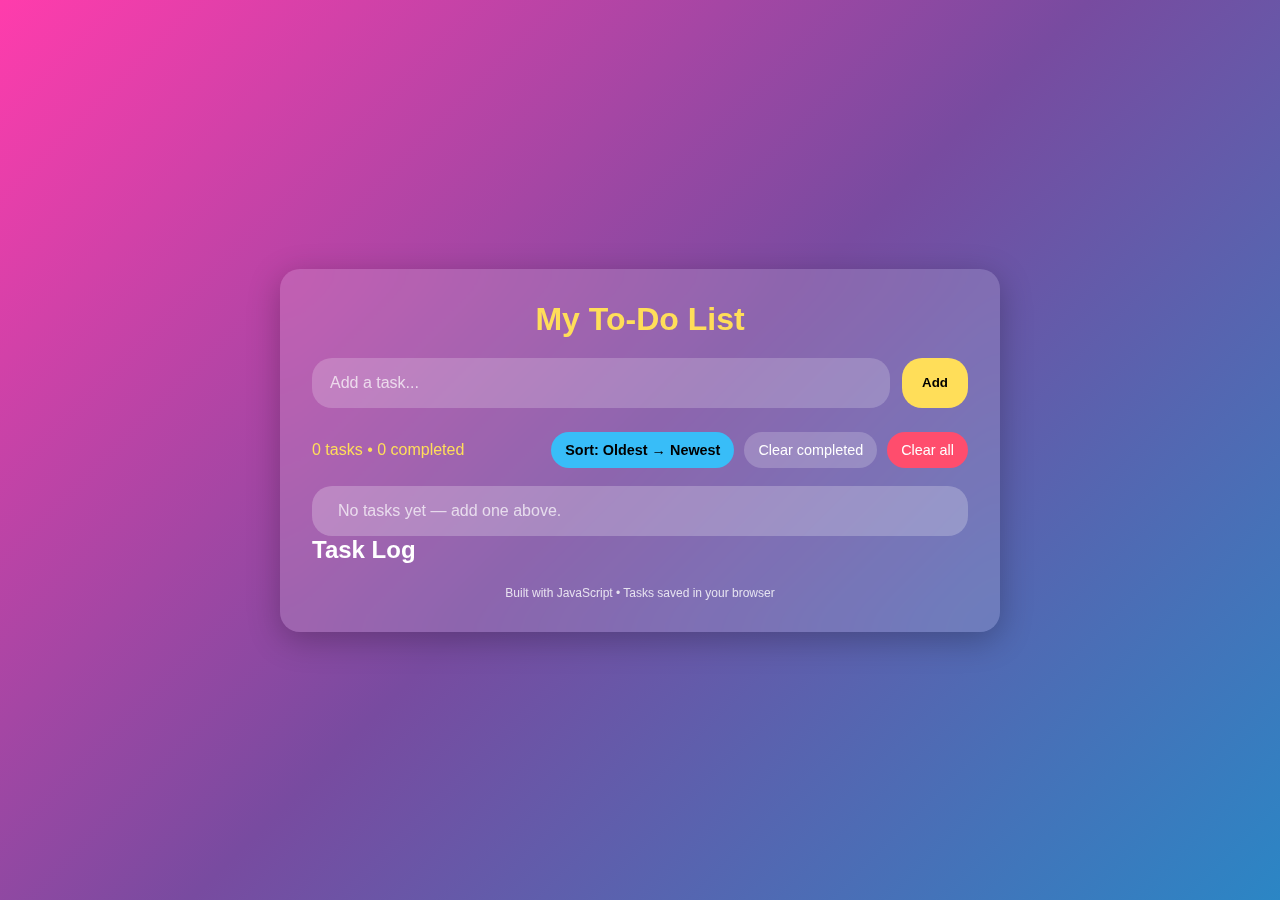
<file: index.html>
<!doctype html>
<html lang="en">
<head>
  <meta charset="utf-8" />
  <meta name="viewport" content="width=device-width,initial-scale=1" />
  <title>Simple To-Do List</title>
  <link rel="stylesheet" href="styling.css" />
</head>
<body>
  <main class="app" role="main">
    <h1>My To-Do List</h1>

    <form id="task-form" class="task-form" aria-label="Add new task">
      <input id="task-input" type="text" placeholder="Add a task..." aria-label="Task description" maxlength="200" />
      <button id="add-btn" type="submit" aria-label="Add task">Add</button>
    </form>

    <section class="controls">
      <div class="stats" id="stats" aria-live="polite">0 tasks</div>
      <div class="buttons">
        <button id="sort-toggle" class="small">Sort: Oldest → Newest</button>
        <button id="clear-completed" class="small" title="Remove completed tasks">Clear completed</button>
        <button id="clear-all" class="small destructive" title="Remove all tasks">Clear all</button>
      </div>
    </section>

    <ul id="task-list" class="task-list" aria-label="Task list"></ul>

    <section>
      <h2>Task Log</h2>
      <ul id="task-log-list"></ul>
    </section>

    <footer class="footer">
      <small>Built with JavaScript • Tasks saved in your browser</small>
    </footer>
  </main>

  <script src="script.js"></script>
</body>
</html>
</file>
<file: styling.css>
:root {
  --bg-gradient: linear-gradient(135deg, #ff3cac 0%, #784ba0 50%, #2b86c5 100%);
  --card-bg: rgba(255, 255, 255, 0.15);
  --text-color: #ffffff;
  --accent: #ffde59;
  --danger: #ff4d6d;
  --success: #4ade80;
  --radius: 20px;
  --shadow: 0 8px 32px rgba(0, 0, 0, 0.25);
}

* { box-sizing: border-box; margin: 0; padding: 0; }
body {
  font-family: 'Poppins', sans-serif;
  background: var(--bg-gradient);
  min-height: 100vh;
  display: flex;
  align-items: center;
  justify-content: center;
  padding: 40px 16px;
  color: var(--text-color);
}

.app {
  width: 100%;
  max-width: 720px;
  background: var(--card-bg);
  backdrop-filter: blur(20px);
  border-radius: var(--radius);
  box-shadow: var(--shadow);
  padding: 32px;
}

h1 {
  font-size: 2rem;
  font-weight: 700;
  color: var(--accent);
  text-align: center;
  margin-bottom: 20px;
}

.task-form {
  display: flex;
  gap: 12px;
  margin-bottom: 24px;
}

#task-input {
  flex: 1;
  padding: 16px 18px;
  border-radius: var(--radius);
  border: none;
  outline: none;
  font-size: 1rem;
  background: rgba(255,255,255,0.2);
  color: var(--text-color);
}

#task-input::placeholder { color: rgba(255,255,255,0.7); }

#add-btn {
  padding: 16px 20px;
  border-radius: var(--radius);
  border: none;
  background: var(--accent);
  color: #000;
  font-weight: 600;
  cursor: pointer;
  transition: 0.3s;
}

#add-btn:hover {
  transform: scale(1.05);
  box-shadow: 0 0 12px var(--accent);
}

.controls {
  display: flex;
  justify-content: space-between;
  align-items: center;
  margin-bottom: 18px;
}

.stats {
  font-size: 1rem;
  font-weight: 500;
  color: var(--accent);
}

.buttons {
  display: flex;
  gap: 10px;
}

button.small {
  padding: 10px 14px;
  border-radius: var(--radius);
  border: none;
  font-size: 0.9rem;
  font-weight: 500;
  cursor: pointer;
  transition: 0.3s;
}

button.small:hover {
  transform: translateY(-2px);
  box-shadow: 0 6px 16px rgba(0,0,0,0.3);
}

button.small.destructive {
  background: var(--danger);
  color: #fff;
}

button.small:not(.destructive) {
  background: rgba(255,255,255,0.2);
  color: #fff;
}

#sort-toggle {
  background: #38bdf8;
  color: #000;
  font-weight: 600;
}

#sort-toggle:hover {
  background: #0ea5e9;
  box-shadow: 0 0 10px #38bdf8;
}

.task-list {
  list-style: none;
  display: flex;
  flex-direction: column;
  gap: 12px;
}

.task {
  display: flex;
  align-items: center;
  justify-content: space-between;
  background: rgba(255,255,255,0.1);
  padding: 16px;
  border-radius: var(--radius);
  backdrop-filter: blur(10px);
  transition: 0.3s;
}

.task:hover {
  transform: translateY(-2px);
  box-shadow: var(--shadow);
}

.task-text {
  font-size: 1rem;
  flex: 1;
  margin-left: 10px;
}

.task-text.completed {
  text-decoration: line-through;
  color: rgba(255,255,255,0.6);
}

.task-date {
  font-size: 0.8rem;
  color: rgba(255,255,255,0.7);
  margin-top: 4px;
}

.task-log {
  margin-top: 30px;
  padding: 20px;
  border-radius: var(--radius);
  background: rgba(255,255,255,0.08);
  backdrop-filter: blur(10px);
  box-shadow: var(--shadow);
}

.task-log h2 {
  font-size: 1.3rem;
  margin-bottom: 12px;
  color: var(--accent);
}

#task-log-list {
  list-style: none;
  padding: 0;
  margin: 0;
  display: flex;
  flex-direction: column;
  gap: 8px;
}

#task-log-list li {
  font-size: 0.95rem;
  color: rgba(255,255,255,0.9);
  padding: 8px 12px;
  border-left: 4px solid var(--accent);
  background: rgba(255,255,255,0.05);
  border-radius: 8px;
}

.checkbox {
  width: 24px;
  height: 24px;
  border-radius: 8px;
  border: 2px solid #fff;
  display: grid;
  place-items: center;
  cursor: pointer;
  transition: 0.3s;
}

.checkbox.checked {
  background: var(--success);
  border-color: var(--success);
  color: #fff;
  box-shadow: 0 0 8px var(--success);
}

.action-btn {
  background: transparent;
  border: none;
  cursor: pointer;
  font-size: 1.2rem;
  margin-left: 10px;
  transition: 0.2s;
  color: #fff;
}

.action-btn:hover { transform: scale(1.2); }

.action-btn.delete { color: var(--danger); }

.footer {
  margin-top: 20px;
  text-align: center;
  font-size: 0.9rem;
  color: rgba(255,255,255,0.8);
}
</file>
